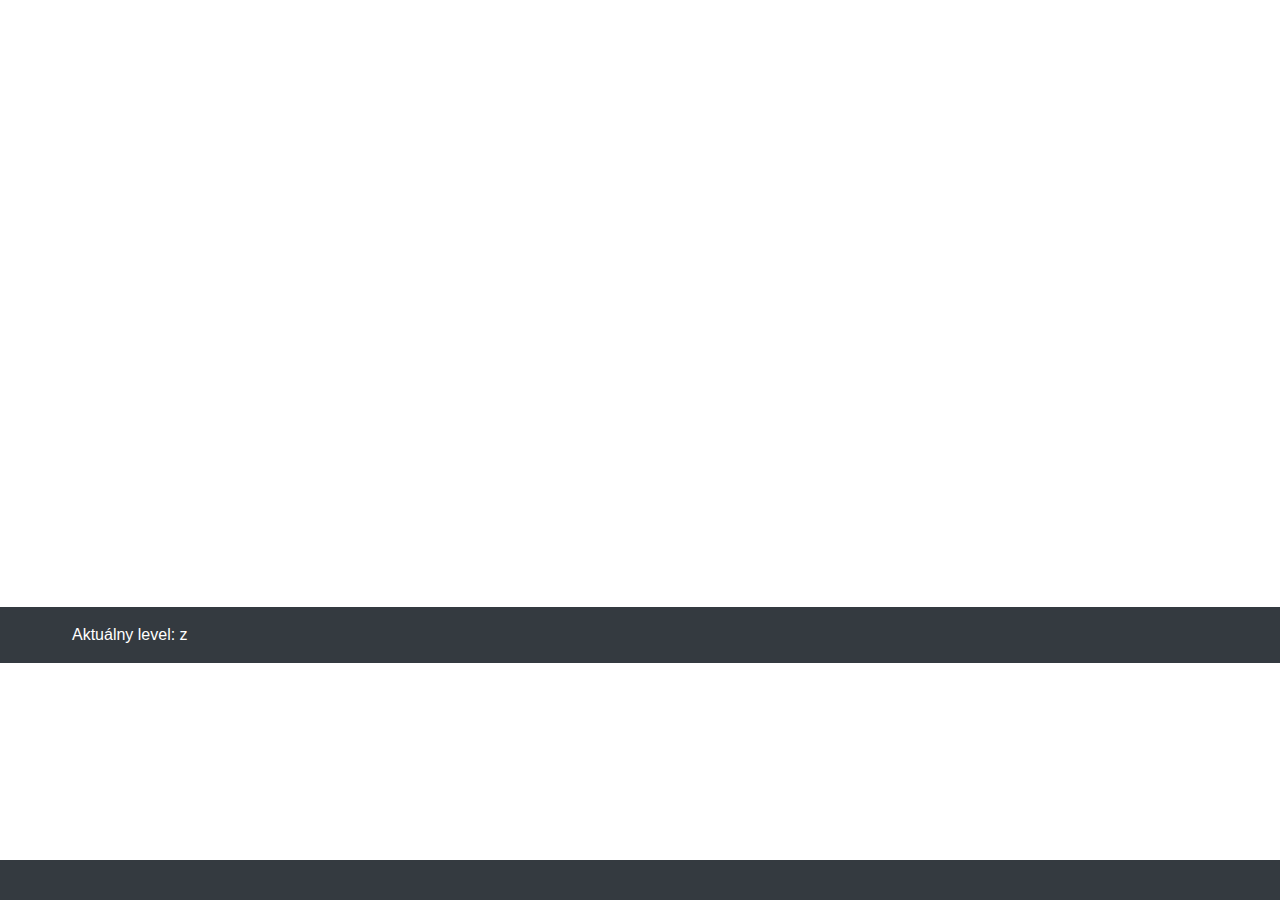
<file: MiniSoft1/index.html>
<!DOCTYPE html>
<html>
<head>
	<script src="https://ajax.googleapis.com/ajax/libs/jquery/3.3.1/jquery.min.js"></script>
	<meta charset="utf-8">
	<link rel="stylesheet" href="https://maxcdn.bootstrapcdn.com/bootstrap/4.0.0/css/bootstrap.min.css" integrity="sha384-Gn5384xqQ1aoWXA+058RXPxPg6fy4IWvTNh0E263XmFcJlSAwiGgFAW/dAiS6JXm" crossorigin="anonymous">
        <link rel="stylesheet" type="text/css" href="css/main.css">
	<script src="https://maxcdn.bootstrapcdn.com/bootstrap/4.0.0/js/bootstrap.min.js" integrity="sha384-JZR6Spejh4U02d8jOt6vLEHfe/JQGiRRSQQxSfFWpi1MquVdAyjUar5+76PVCmYl" crossorigin="anonymous"></script>
	<script src="https://code.jquery.com/jquery-3.2.1.slim.min.js" integrity="sha384-KJ3o2DKtIkvYIK3UENzmM7KCkRr/rE9/Qpg6aAZGJwFDMVNA/GpGFF93hXpG5KkN" crossorigin="anonymous"></script>
	<script src="https://cdnjs.cloudflare.com/ajax/libs/popper.js/1.12.9/umd/popper.min.js" integrity="sha384-ApNbgh9B+Y1QKtv3Rn7W3mgPxhU9K/ScQsAP7hUibX39j7fakFPskvXusvfa0b4Q" crossorigin="anonymous"></script>
</head>
<body>



<div>
	<canvas id="myCanvas" width="800" height="600">
	 Your browser does not support the HTML5 canvas tag.</canvas>
    <div class="navbar navbar-expand-sm bg-dark navbar-dark">
        <div class="navbar-nav ml-5">
            <div class="nav-link"> Aktuálny level: <span id="cLevel"> </span> z <span id="pocLev"> </span>
            </div>
        </div>
    </div>
</div>

<footer class="footer">
</footer>


<!-- The Modal -->
<div class="modal" id="myModal">
    <div class="modal-dialog">
        <div class="modal-content">
            
            <!-- Modal Header -->
            <div class="modal-header">
                <h4 class="modal-title">Odpoveď</h4>
                <button type="button" class="close" data-dismiss="modal">&times;</button>
            </div>
            
            <!-- Modal body -->
            <div class="modal-body">
               
            </div>
            
            <!-- Modal footer -->
            <div class="modal-footer">
                <button type="button" class="btn btn-danger" data-dismiss="modal">Zatvoriť</button>
            </div>
            
        </div>
    </div>
</div>



</body>
</html>
</file>
<file: MiniSoft1/css/main.css>
.footer {
    position: absolute !important;
    right: 0;
    bottom: 0;
    left: 0;
    padding: 1rem;
    background-color: #343a40;
    text-align: center;
    height: 40px;
}

.nav-link{
    color: white !important;
}
</file>
